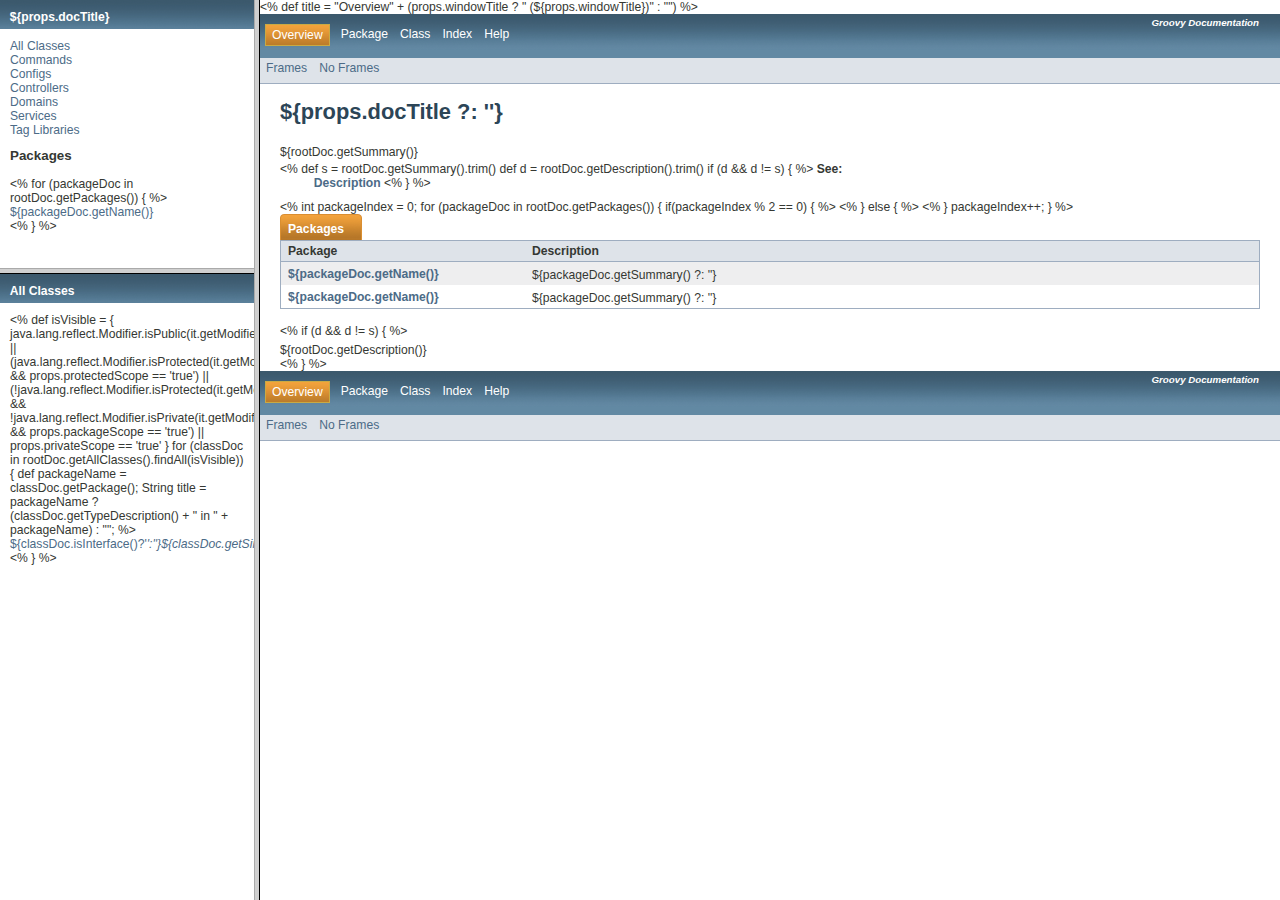
<file: src/java/com/imaginea/labs/grails/runtimedocs/templates/topLevel/index.html>
<!DOCTYPE HTML PUBLIC "-//W3C//DTD HTML 4.01 Frameset//EN" "http://www.w3.org/TR/html4/frameset.dtd">
<HTML>
<HEAD>
<TITLE>
    Overview ${props.windowTitle ? ("(" + props.windowTitle + ")") : ""}
</TITLE>
<link href="groovy.ico" type="image/x-icon" rel="shortcut icon">
<link href="groovy.ico" type="image/x-icon" rel="icon">
<SCRIPT type="text/javascript">
    targetPage = "" + window.location.search;
    if (targetPage != "" && targetPage != "undefined")
       targetPage = targetPage.substring(1);
    function loadFrames() {
        if (targetPage != "" && targetPage != "undefined")
             top.classFrame.location = top.targetPage;
    }
</SCRIPT>
<NOSCRIPT>
</NOSCRIPT>
</HEAD>
<FRAMESET cols="20%,80%" title="" onLoad="top.loadFrames()">
<FRAMESET rows="30%,70%" title="" onLoad="top.loadFrames()">
<FRAME src="overview-frame.html" name="packageListFrame" title="All Packages">
<FRAME src="all-classes-frame.html" name="packageFrame" title="All classes and interfaces (except non-static nested types)">
</FRAMESET>
<FRAME src="overview-summary.html" name="classFrame" title="Package, class and interface descriptions" scrolling="yes">
<NOFRAMES>
<H2>
Frame Alert</H2>

<P>
This document is designed to be viewed using the frames feature. If you see this message, you are using a non-frame-capable web client.
<BR>
Link to<A HREF="overview-summary.html">Non-frame version.</A>
</NOFRAMES>
</FRAMESET>
</HTML>
</file>
